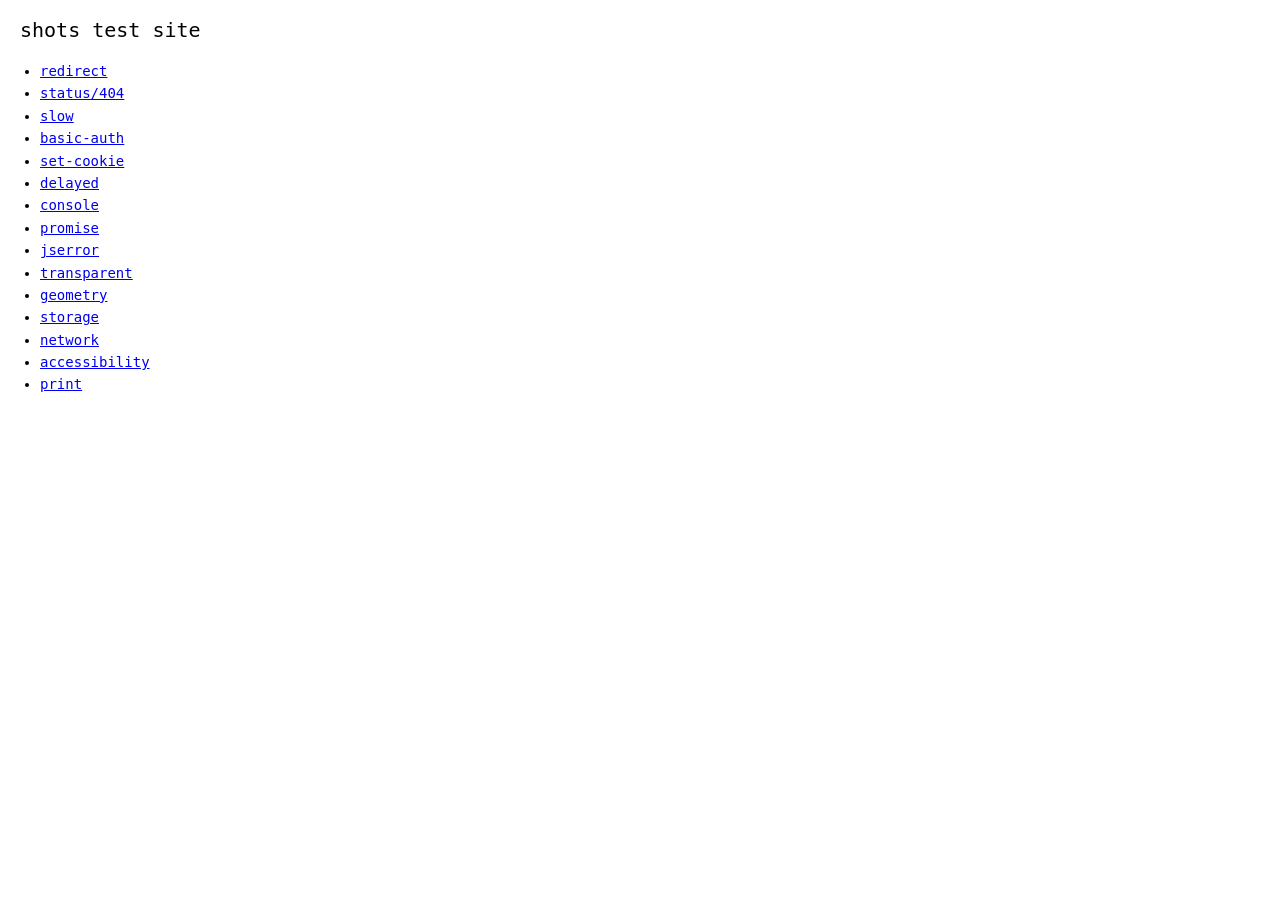
<file: internal/testsite/pages/index.html>
<!doctype html>
<html lang="en">
  <head>
    <meta charset="utf-8" />
    <title>shots test site</title>
    <style>
      body { margin: 0; background: #ffffff; }
      h1 { margin: 0; padding: 20px; font: 20px/1 monospace; }
      ul { margin: 0; padding: 0 20px 20px 40px; font: 14px/1.6 monospace; }
    </style>
  </head>
  <body>
    <h1 id="title">shots test site</h1>
    <ul>
      <li><a href="/redirect">redirect</a></li>
      <li><a href="/status/404">status/404</a></li>
      <li><a href="/slow">slow</a></li>
      <li><a href="/basic-auth">basic-auth</a></li>
      <li><a href="/set-cookie">set-cookie</a></li>
      <li><a href="/delayed.html">delayed</a></li>
      <li><a href="/console.html">console</a></li>
      <li><a href="/promise.html">promise</a></li>
      <li><a href="/jserror.html">jserror</a></li>
      <li><a href="/transparent.html">transparent</a></li>
      <li><a href="/geometry.html">geometry</a></li>
      <li><a href="/storage.html">storage</a></li>
      <li><a href="/network.html">network</a></li>
      <li><a href="/accessibility.html">accessibility</a></li>
      <li><a href="/print.html">print</a></li>
    </ul>
  </body>
</html>
</file>
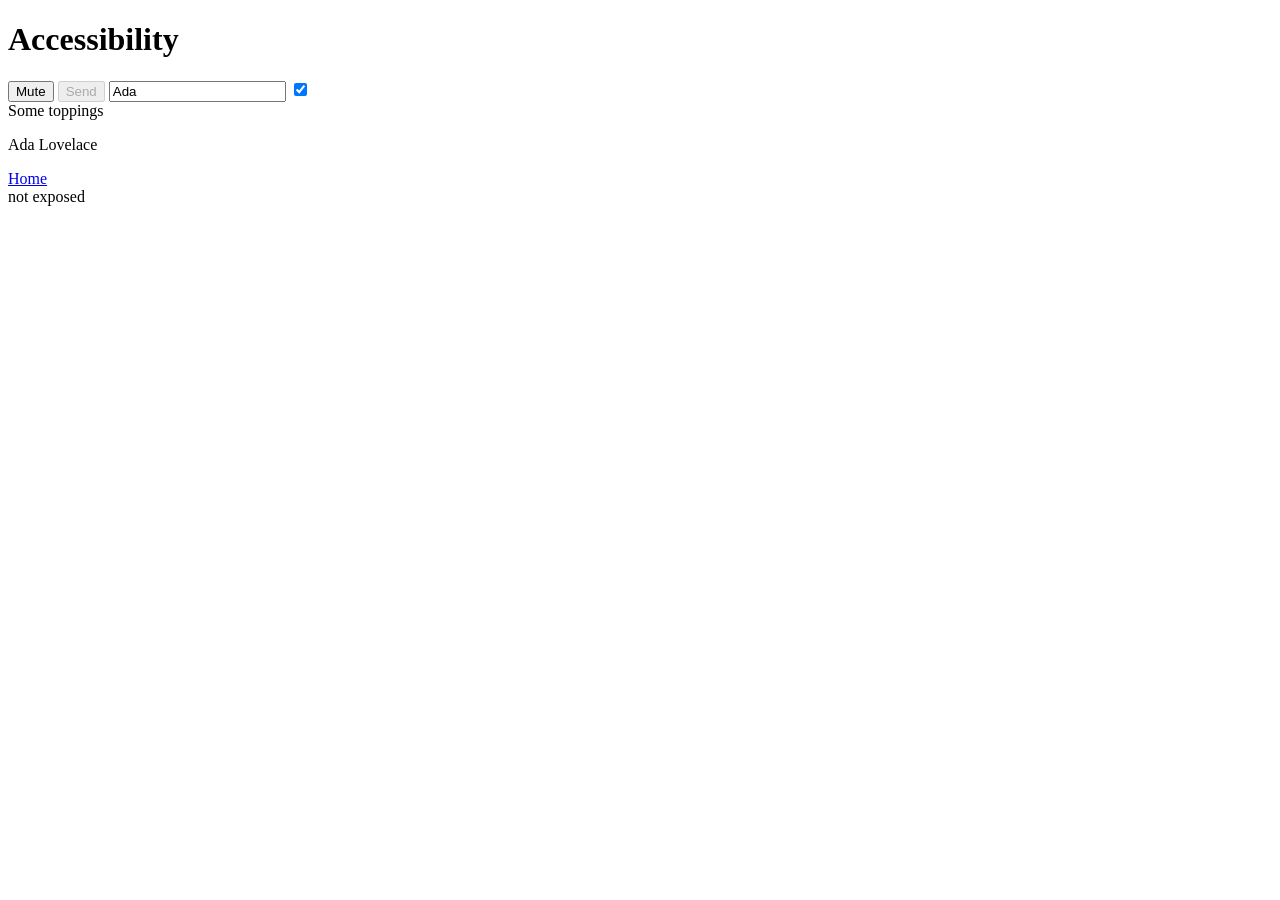
<file: internal/testsite/pages/accessibility.html>
<!doctype html>
<html lang="en">
  <head>
    <meta charset="utf-8" />
    <title>Accessibility</title>
  </head>
  <body>
    <h1 id="heading">Accessibility</h1>
    <button id="pressed" aria-pressed="true">Mute</button>
    <button id="disabled" disabled>Send</button>
    <input id="name" type="text" aria-label="Your name" value="Ada" required />
    <input id="agree" type="checkbox" checked />
    <div id="partly" role="checkbox" aria-checked="mixed" tabindex="0">Some toppings</div>
    <p id="described">Ada Lovelace</p>
    <a id="link" href="/index.html" aria-describedby="described">Home</a>
    <div id="hidden" aria-hidden="true">not exposed</div>
  </body>
</html>
</file>
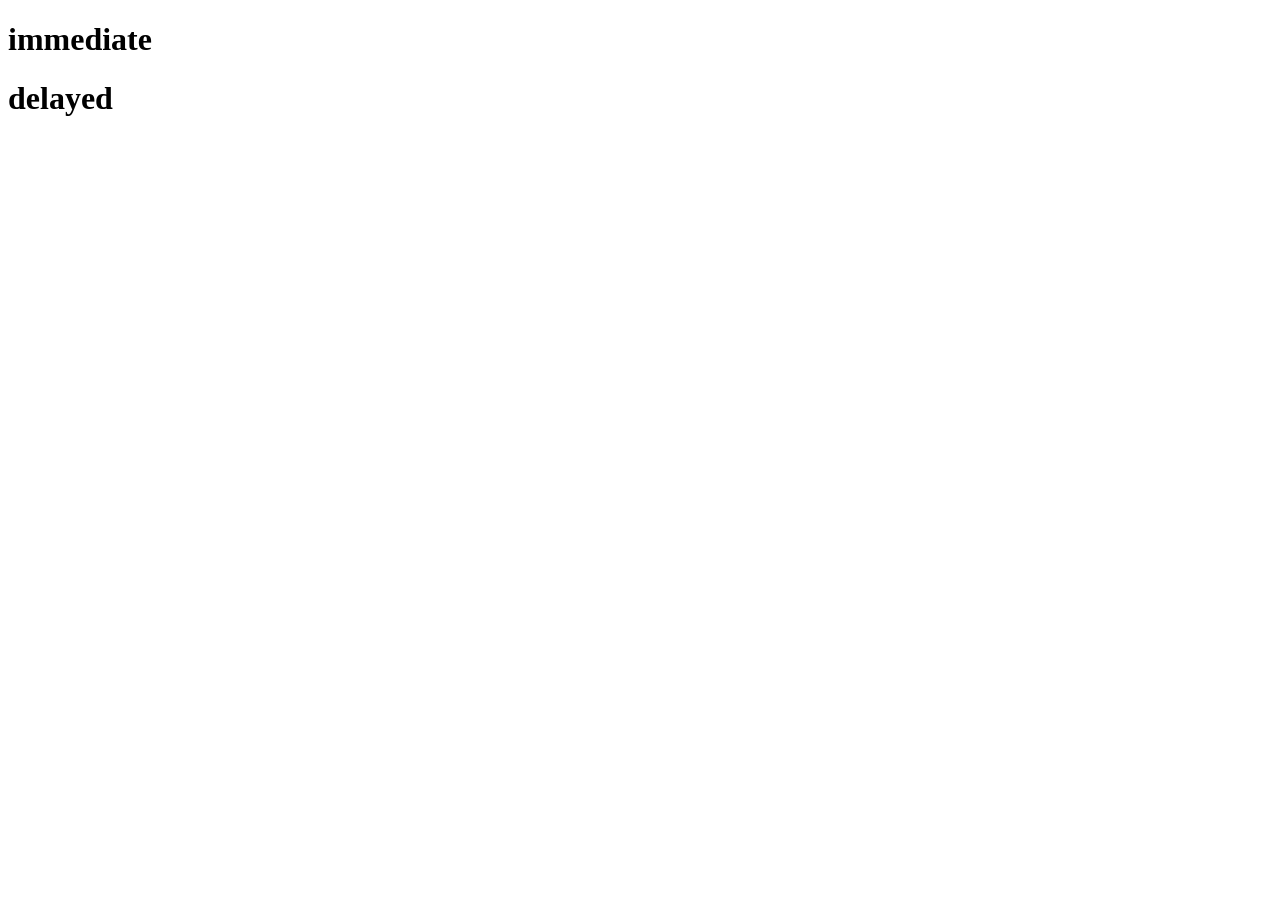
<file: internal/testsite/pages/delayed.html>
<!doctype html>
<html lang="en">
  <head>
    <meta charset="utf-8" />
    <title>Delayed</title>
  </head>
  <body>
    <h1 id="immediate">immediate</h1>
    <script>
      // ?ms= controls the delay before #delayed appears; default 300ms.
      const ms = Number(new URLSearchParams(location.search).get('ms') ?? 300);
      setTimeout(() => {
        const el = document.createElement('h1');
        el.id = 'delayed';
        el.textContent = 'delayed';
        document.body.append(el);
        window.shotsDelayedDone = true;
      }, ms);
    </script>
  </body>
</html>
</file>
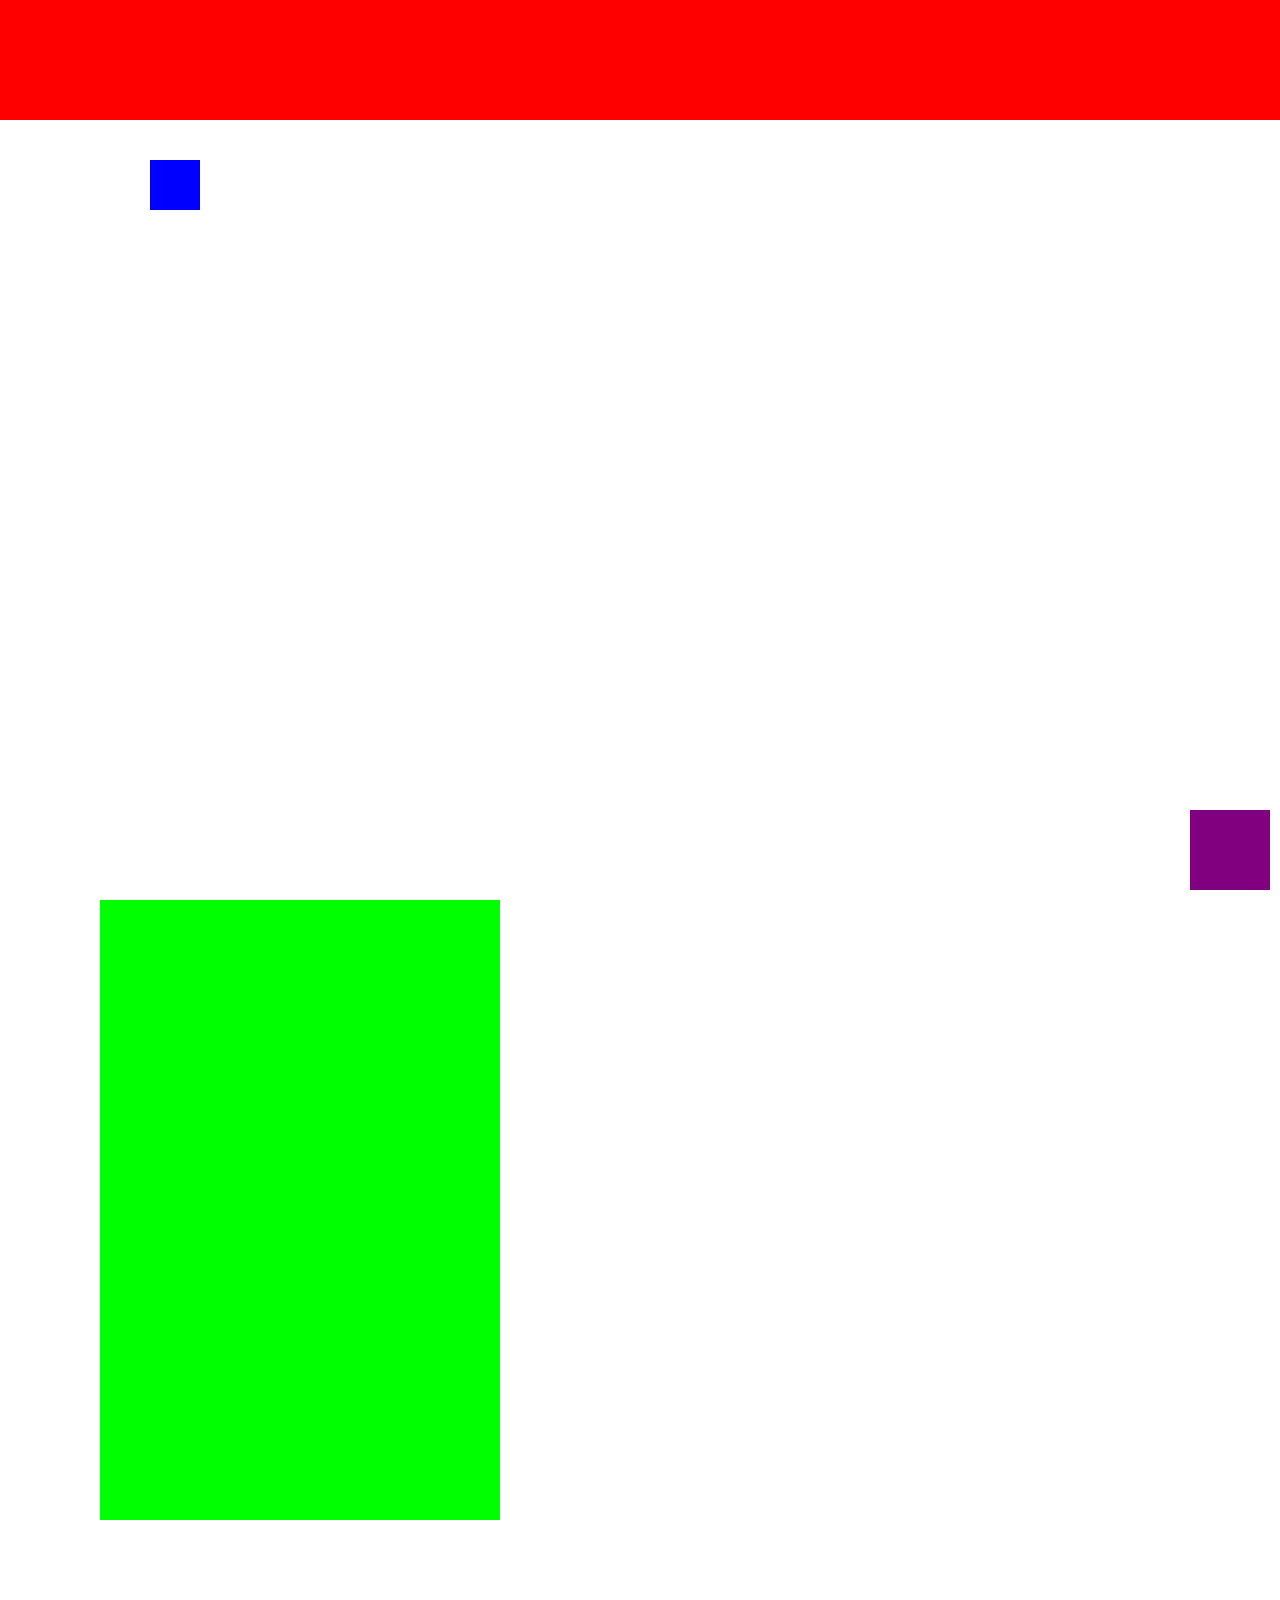
<file: internal/testsite/pages/fixed-overlap.html>
<!doctype html>
<html lang="en">
  <head>
    <meta charset="utf-8" />
    <title>Fixed overlap</title>
    <style>
      html, body { margin: 0; background: #ffffff; }
      body { height: 1800px; }
      header { position: fixed; inset: 0 0 auto; height: 120px; background: #ff0000; z-index: 10; }
      #sticky-overlay { position: sticky; top: 0; height: 80px; background: #ff8800; z-index: 9; }
      #target { position: absolute; left: 100px; top: 900px; width: 400px; height: 620px; background: #00ff00; }
      #selected-fixed-child { position: fixed; left: 150px; top: 160px; width: 50px; height: 50px; background: #0000ff; z-index: 20; }
      #non-overlapping-widget { position: fixed; right: 10px; bottom: 10px; width: 80px; height: 80px; background: #800080; }
    </style>
  </head>
  <body>
    <header></header>
    <div id="sticky-overlay"></div>
    <main id="target">
      <div id="selected-fixed-child"></div>
    </main>
    <div id="non-overlapping-widget"></div>
  </body>
</html>
</file>
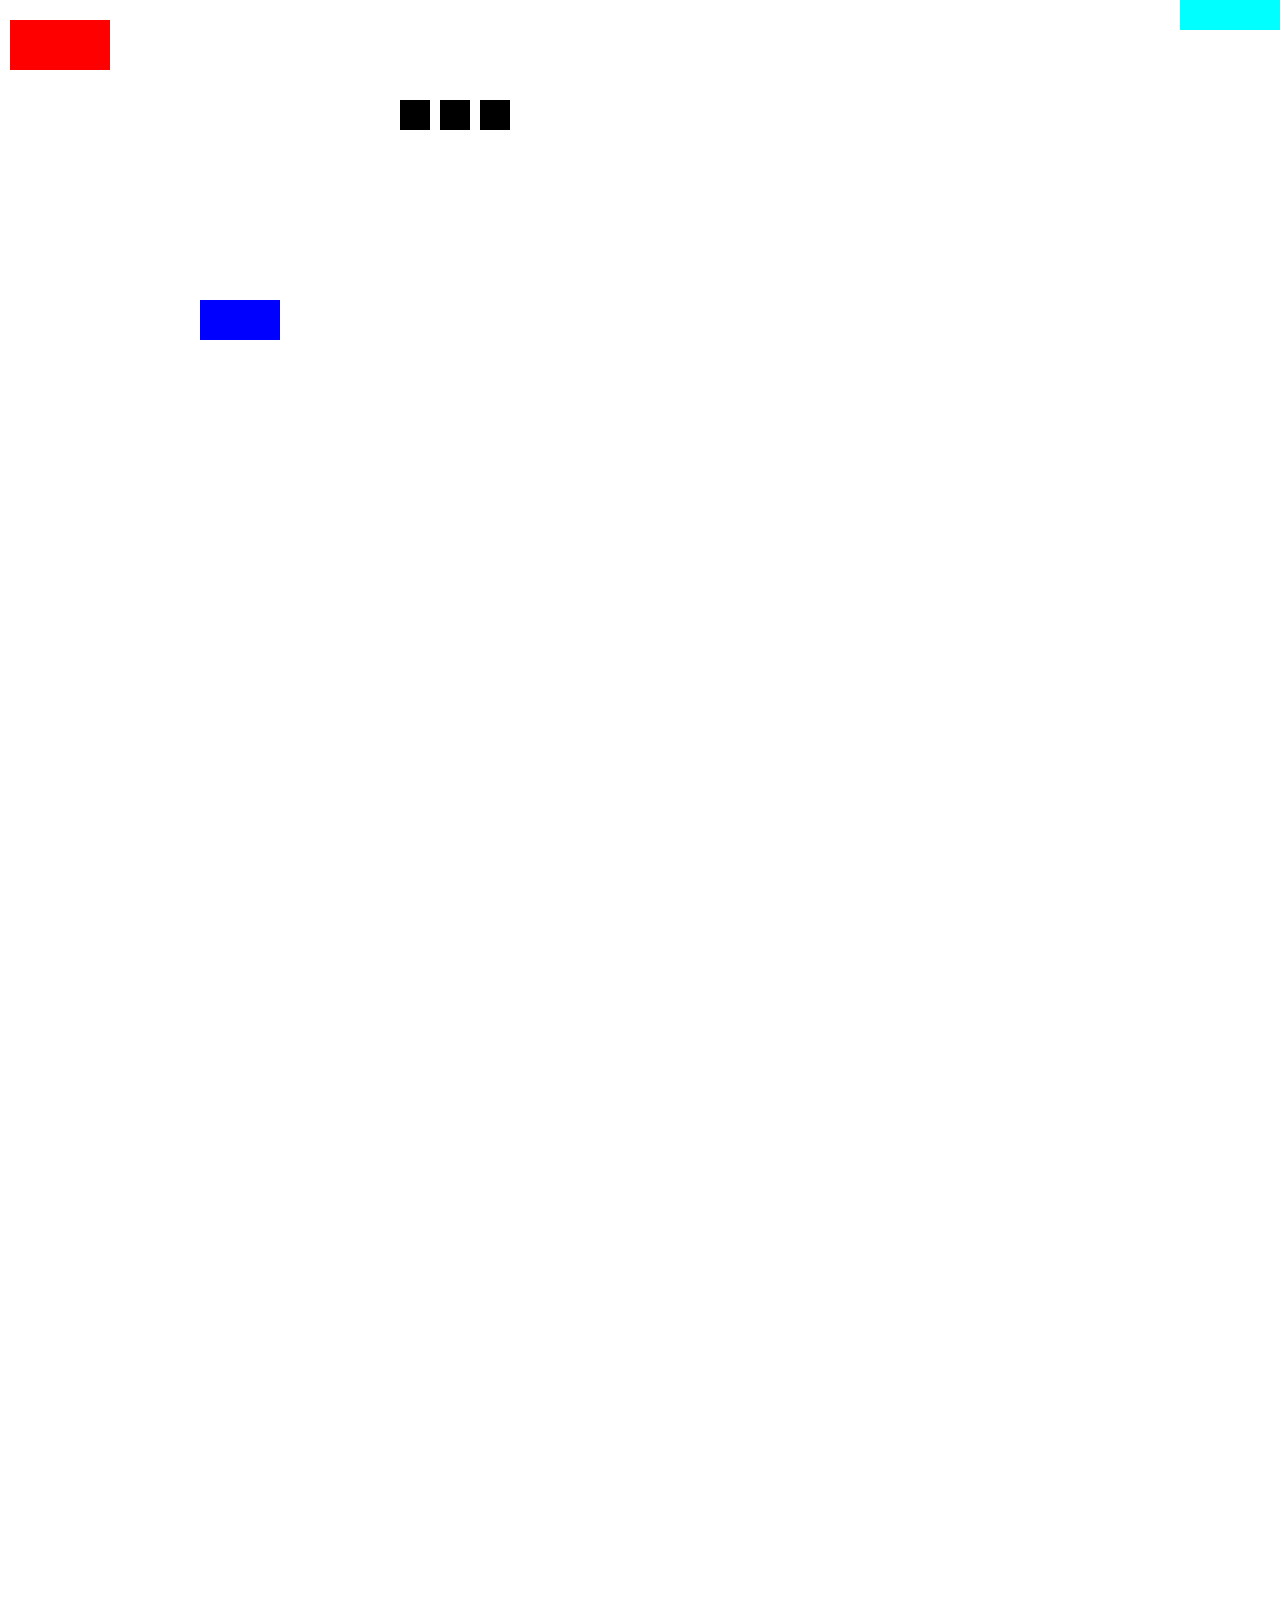
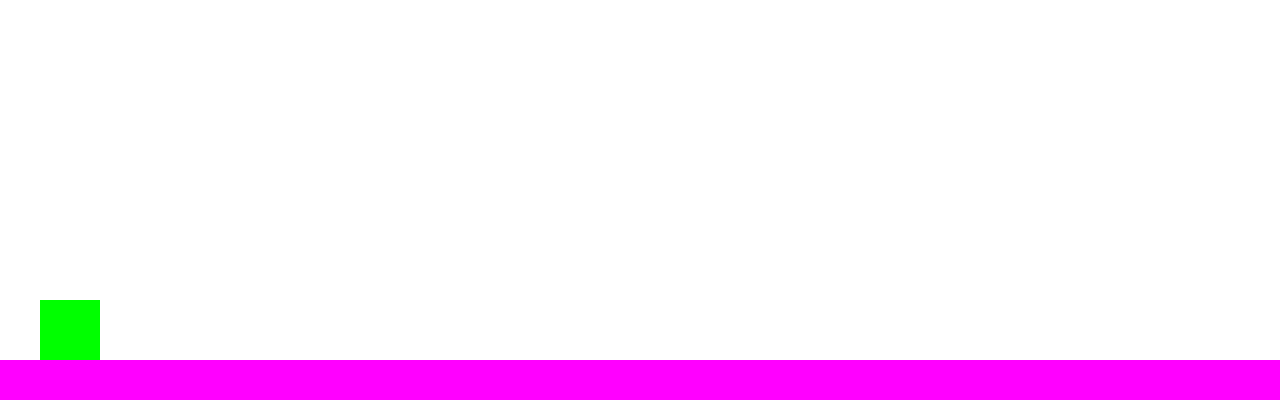
<file: internal/testsite/pages/geometry.html>
<!doctype html>
<html lang="en">
  <head>
    <meta charset="utf-8" />
    <title>Geometry</title>
    <style>
      /* Exact, font-independent boxes for selector geometry assertions. */
      html, body { margin: 0; background: #ffffff; }
      #page { position: relative; width: 1280px; height: 2000px; }
      .box { position: absolute; }
      #box-a { left: 10px; top: 20px; width: 100px; height: 50px; background: #ff0000; }
      #box-b { left: 200px; top: 300px; width: 80px; height: 40px; background: #0000ff; }
      #box-c { left: 40px; top: 1900px; width: 60px; height: 60px; background: #00ff00; }
      /* #edge is flush with the left, right and bottom document edges. */
      #edge { left: 0; top: 1960px; width: 1280px; height: 40px; background: #ff00ff; }
      /* #corner is flush with the top and right document edges. */
      #corner { left: 1180px; top: 0; width: 100px; height: 30px; background: #00ffff; }
      .item { position: absolute; width: 30px; height: 30px; background: #000000; }
      #item-1 { left: 400px; top: 100px; }
      #item-2 { left: 440px; top: 100px; }
      #item-3 { left: 480px; top: 100px; }
    </style>
  </head>
  <body>
    <div id="page">
      <div class="box" id="box-a"></div>
      <div class="box" id="box-b"></div>
      <div class="box" id="box-c"></div>
      <div class="box" id="edge"></div>
      <div class="box" id="corner"></div>
      <div class="item" id="item-1"></div>
      <div class="item" id="item-2"></div>
      <div class="item" id="item-3"></div>
    </div>
  </body>
</html>
</file>
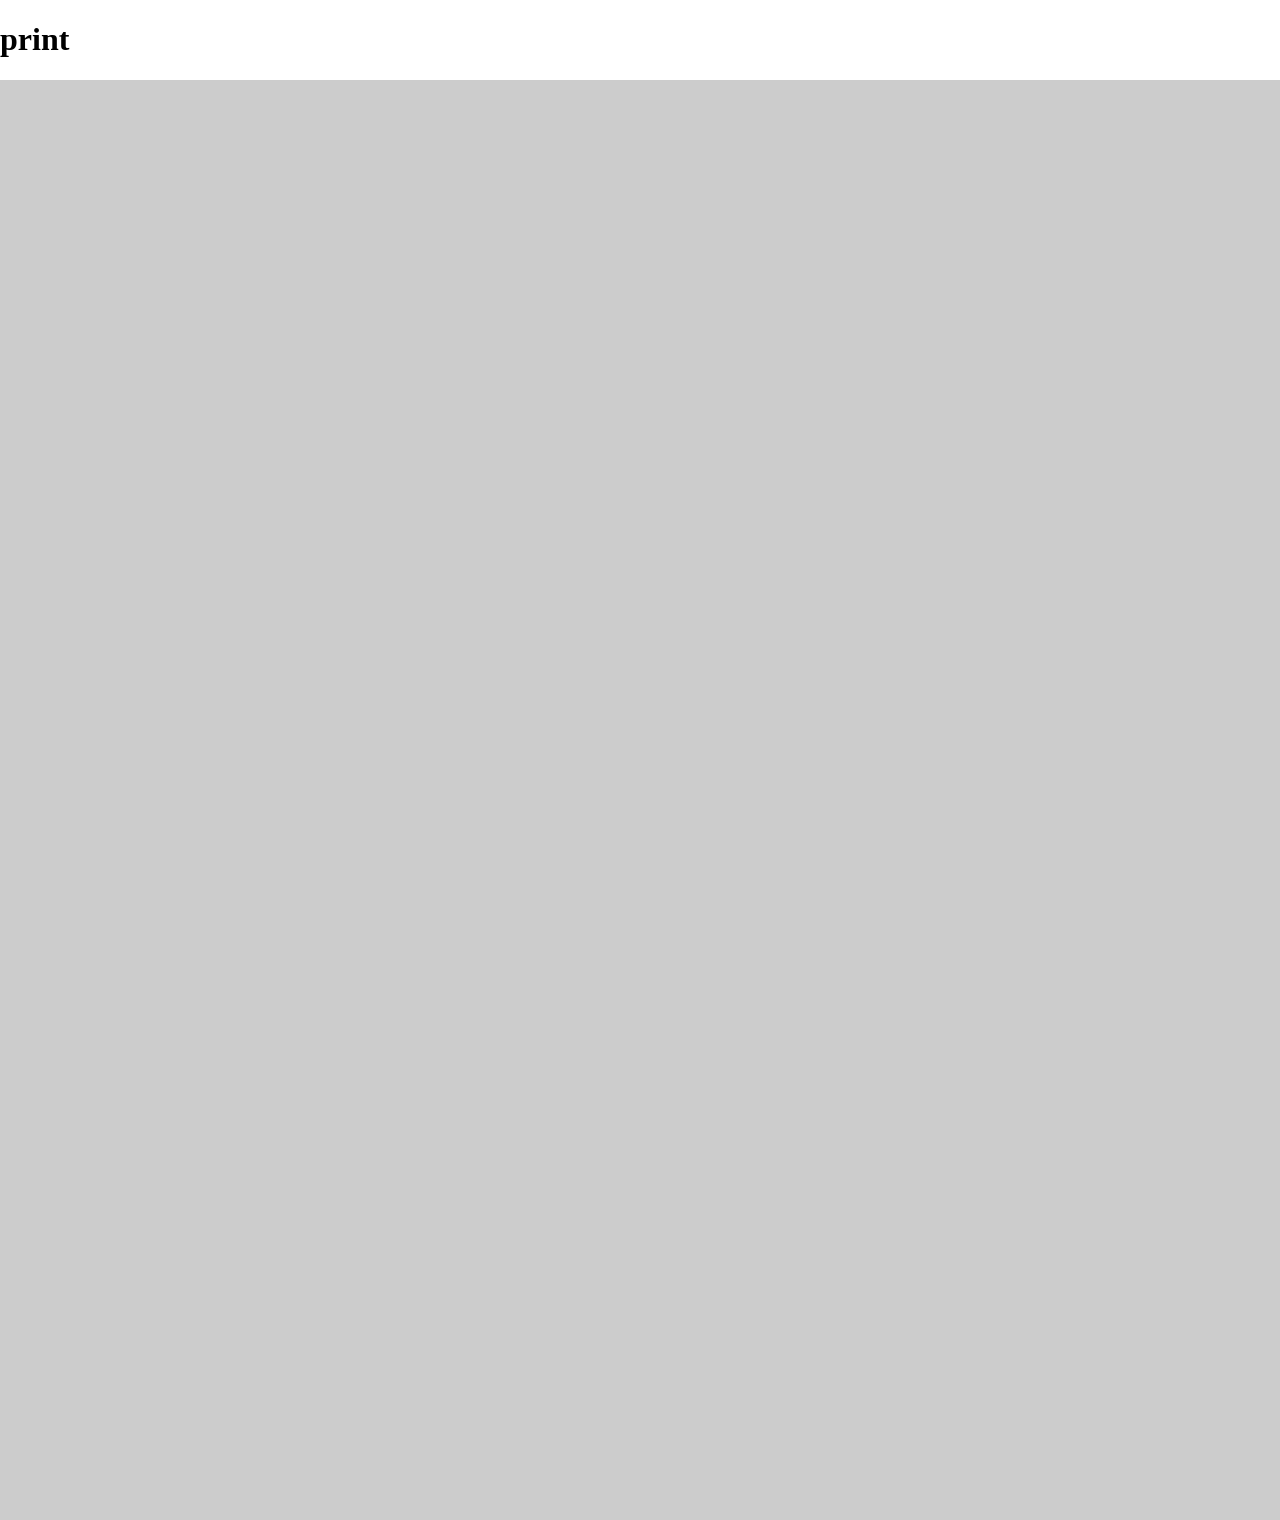
<file: internal/testsite/pages/print.html>
<!doctype html>
<html lang="en">
  <head>
    <meta charset="utf-8" />
    <title>Print</title>
    <style>
      /* Three tall slabs fill several sheets of paper on screen, and none at
         all in print media, so a PDF's page count reports which one was used. */
      html, body { margin: 0; }
      .slab { height: 5in; background: #cccccc; }
      @media print { .slab { display: none; } }
    </style>
  </head>
  <body>
    <h1 id="print">print</h1>
    <div class="slab"></div>
    <div class="slab"></div>
    <div class="slab"></div>
  </body>
</html>
</file>
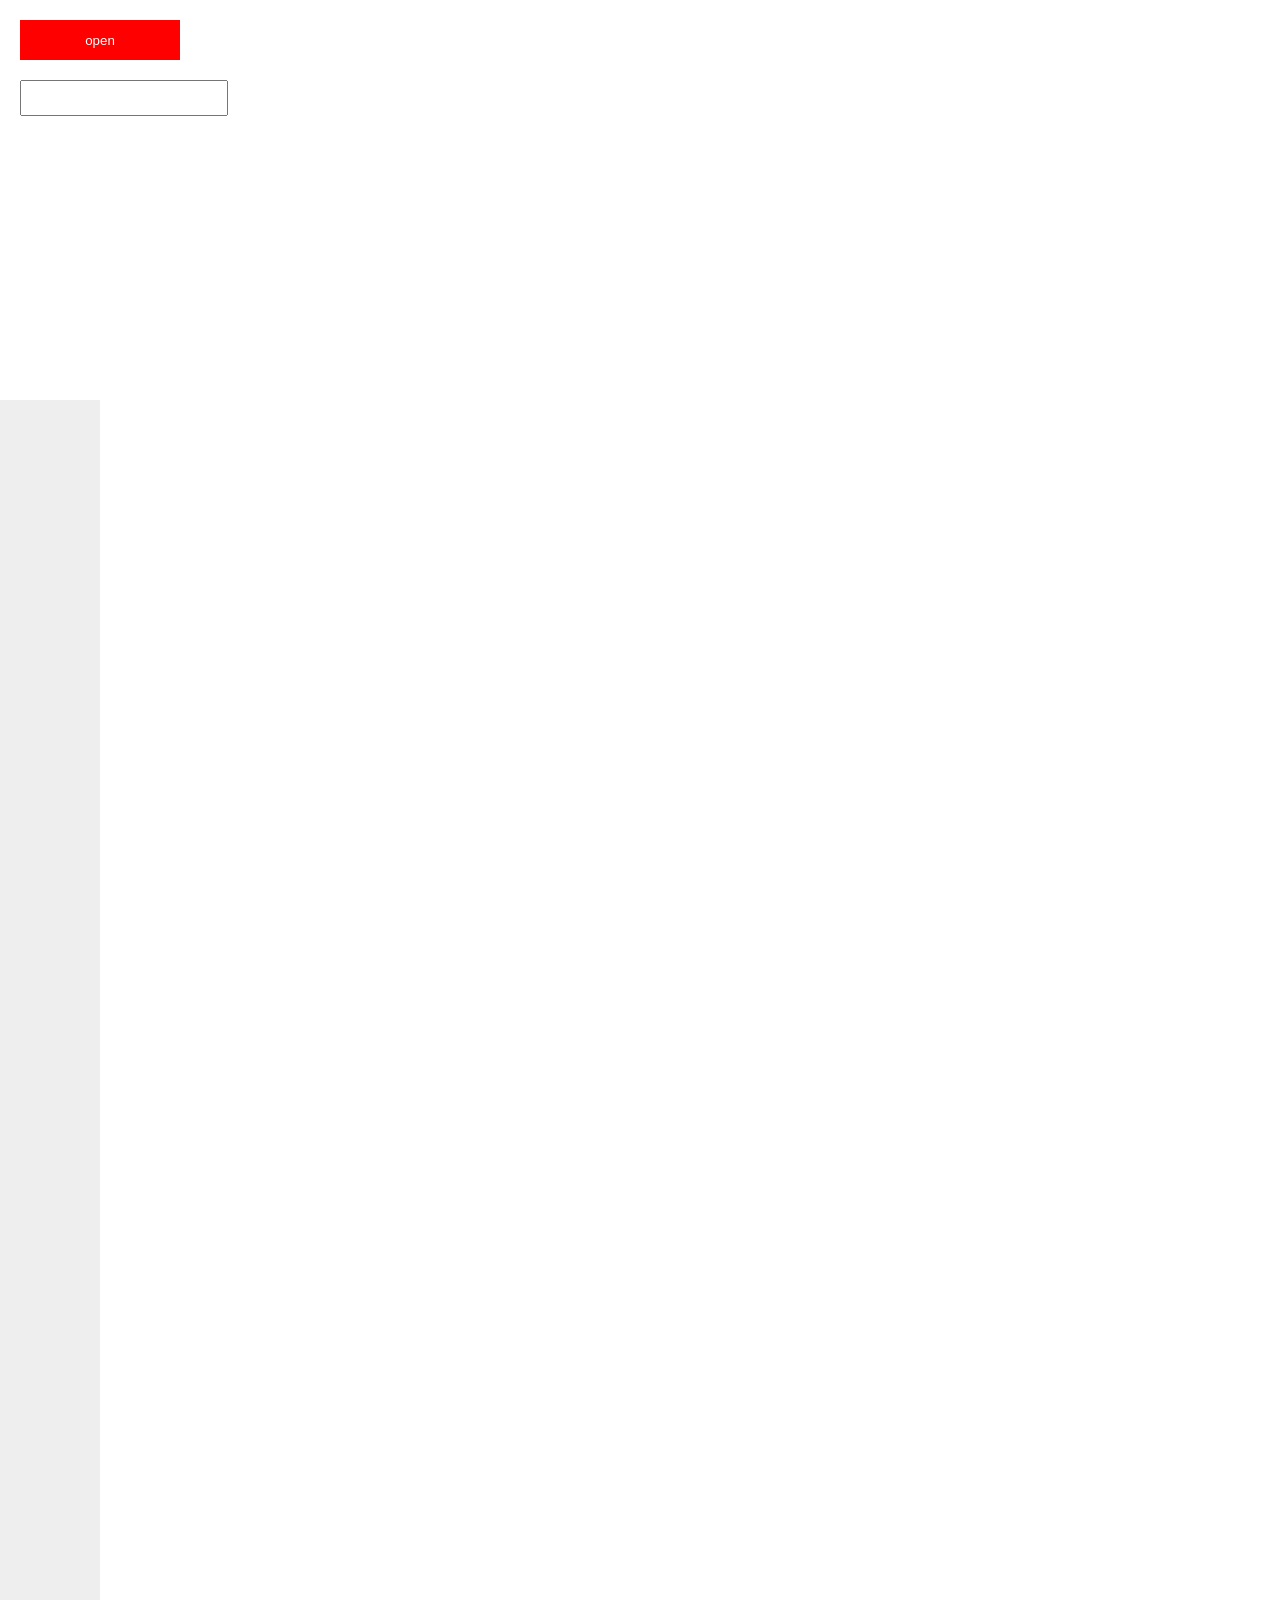
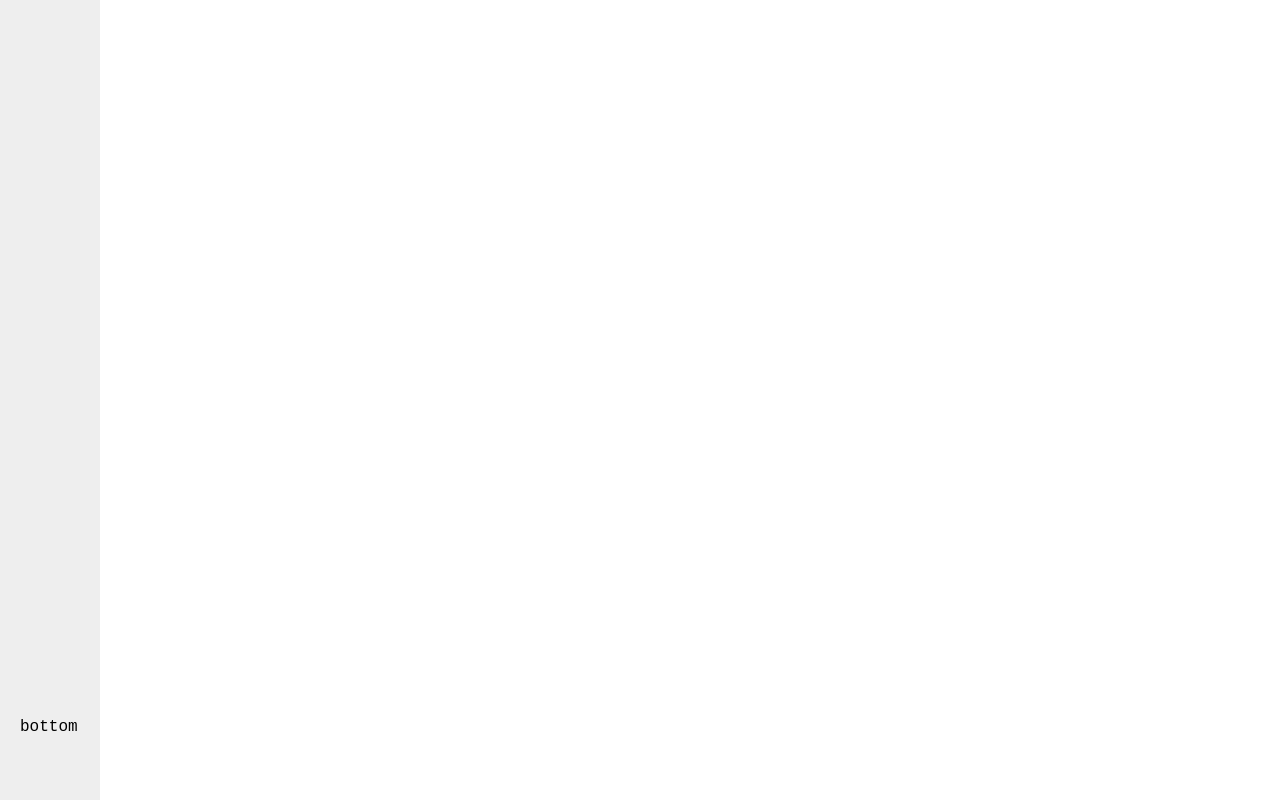
<file: internal/testsite/pages/storyboard.html>
<!doctype html>
<html lang="en">
  <head>
    <meta charset="utf-8" />
    <title>Storyboard</title>
    <style>
      /* Font-independent boxes, so an assertion about geometry holds anywhere. */
      html, body { margin: 0; background: #ffffff; font: 16px/1.4 monospace; }
      #panel { position: absolute; left: 0; top: 0; width: 400px; height: 200px; }
      #open { position: absolute; left: 20px; top: 20px; width: 160px; height: 40px; background: #ff0000; color: #ffffff; border: 0; }
      #query { position: absolute; left: 20px; top: 80px; width: 200px; height: 30px; }
      #echo { position: absolute; left: 20px; top: 130px; }
      #tall { position: absolute; left: 0; top: 400px; width: 100px; height: 2000px; background: #eeeeee; }
      #bottom { position: absolute; left: 20px; top: 2300px; }
      #revealed { position: absolute; left: 220px; top: 20px; color: #0000ff; }
    </style>
  </head>
  <body>
    <div id="panel">
      <button id="open" type="button">open</button>
      <input id="query" name="query" value="" />
      <p id="echo"></p>
      <p id="revealed" hidden>revealed</p>
    </div>
    <div id="tall"></div>
    <p id="bottom">bottom</p>
    <script>
      // A click reveals an element, so a storyboard has something to wait for.
      document.getElementById('open').addEventListener('click', () => {
        document.getElementById('revealed').hidden = false;
      });
      // The echo mirrors the field, so typing and filling are both observable.
      const query = document.getElementById('query');
      query.addEventListener('input', () => {
        document.getElementById('echo').textContent = query.value;
      });
      query.addEventListener('keydown', (event) => {
        if (event.key === 'Enter') {
          location.hash = '#searched';
        }
      });
    </script>
  </body>
</html>
</file>
